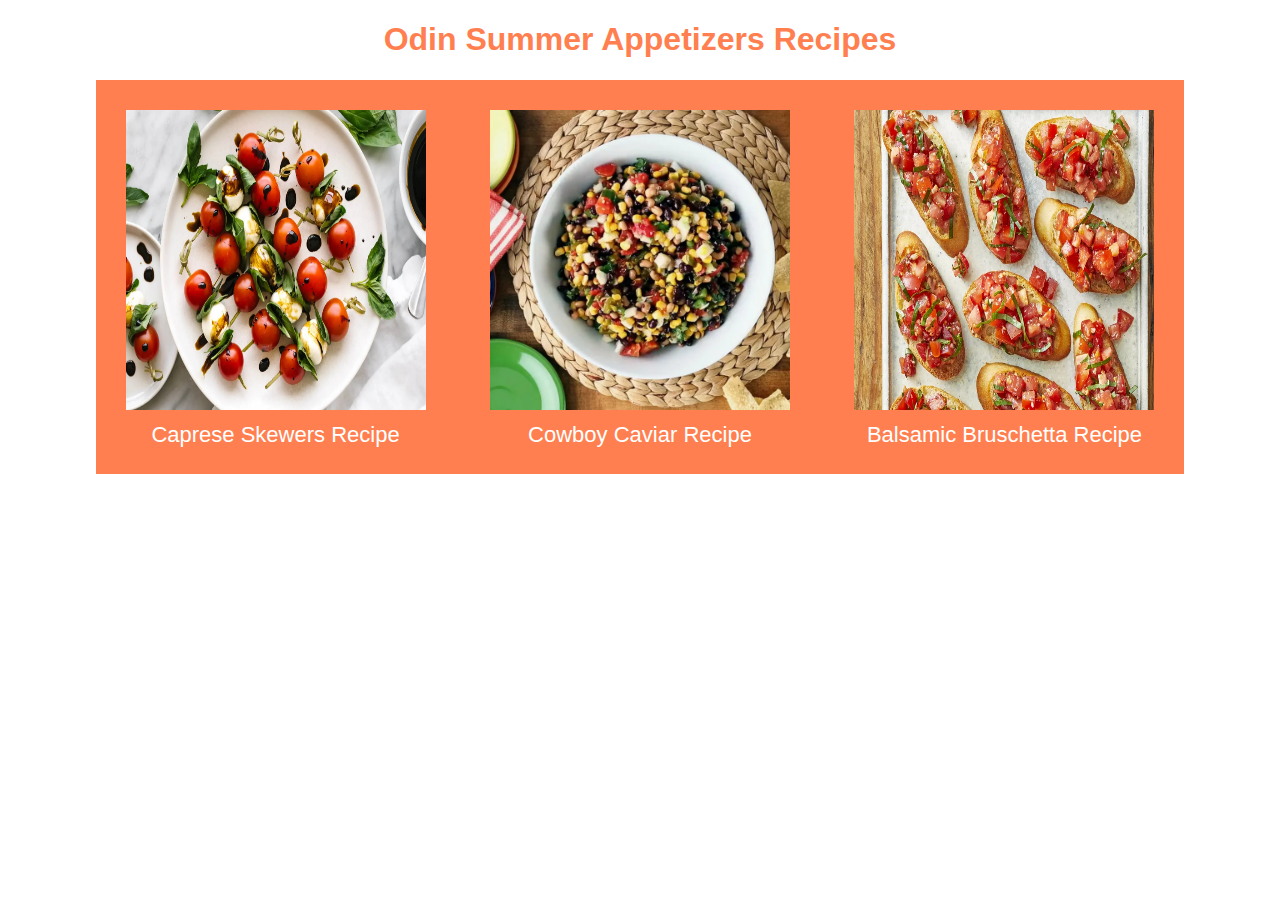
<file: index.html>
<!DOCTYPE html>
<html lang="en">
    <head>
        <meta charset="utf-8">
        <title>The Recipes Website</title>
        <link rel="stylesheet" href="style/style.css">
    </head>

    <body>
        <h1>Odin Summer Appetizers Recipes</h1>
        <div class="card">
            <div class="menu"><img class="img" src="images/caprese-skewers.jpg"><a href="recipes/caprese-skewers.html">Caprese Skewers Recipe</a></div>
            <div class="menu"><img class="img" src="images/cowboy-caviar.jpg"><a href="recipes/cowboy-caviar.html">Cowboy Caviar Recipe</a></div>
            <div class="menu"><img class="img" src="images/balsamic-bruschetta.jpg"><a href="recipes/balsamic-bruschetta.html">Balsamic Bruschetta Recipe</a></div>
        </div>
    </body>
</html>
</file>
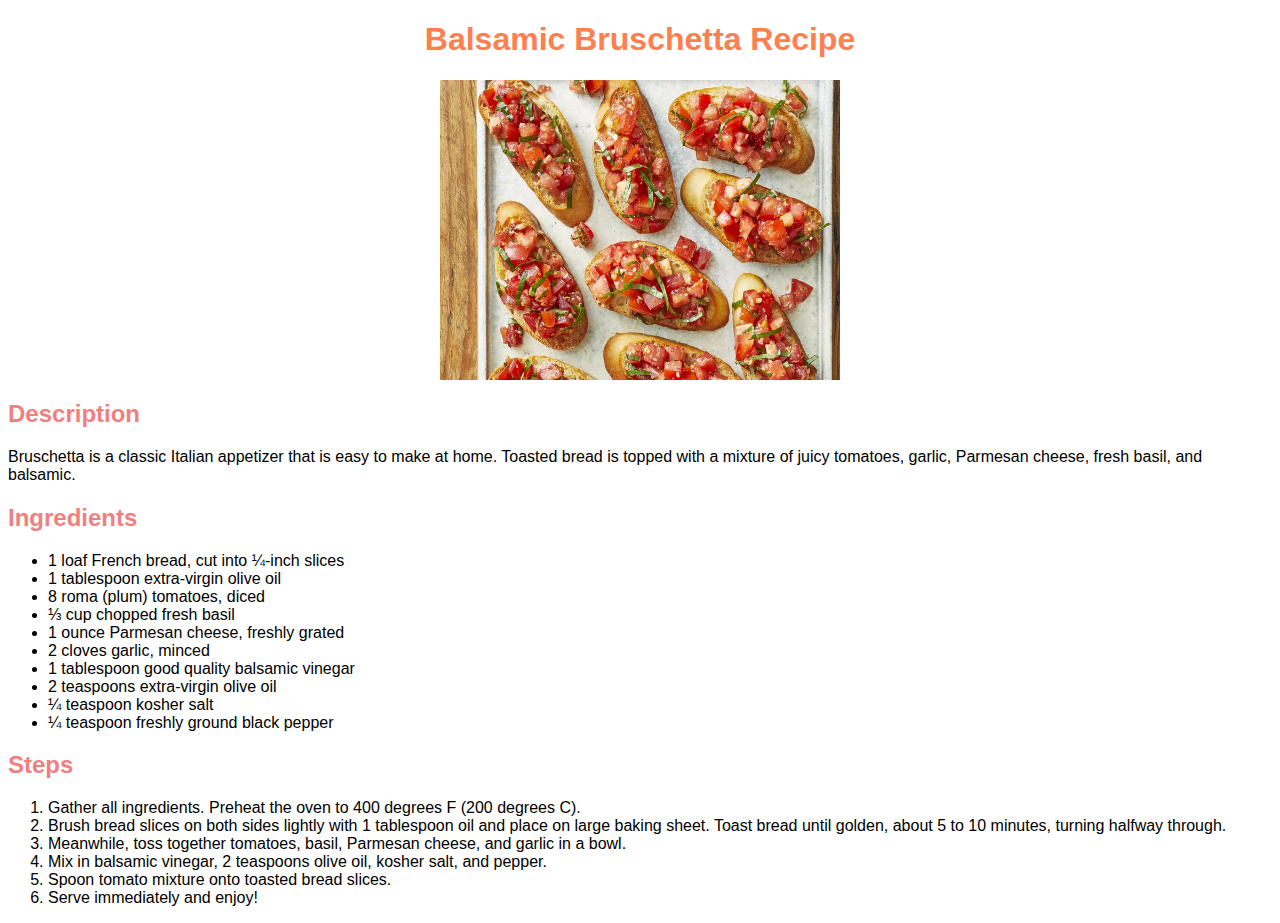
<file: recipes/balsamic-bruschetta.html>
<!DOCTYPE html>
<html lang="en">
    <head>
        <meta charset="utf-8">
        <title>Balsamic Bruschetta Recipe</title>
        <link rel="stylesheet" href="../style/recipes-style.css">
    </head>

    <body>
        <h1>Balsamic Bruschetta Recipe</h1>
        <img src="../images/balsamic-bruschetta.jpg" alt="a picture of balsamic bruschetta." class="img" height="300" width="400">
        <h2>Description</h2>
        <p>Bruschetta is a classic Italian appetizer that is easy to make at home. Toasted bread is topped with a mixture of juicy tomatoes, garlic, Parmesan cheese, fresh basil, and balsamic.</p>
        <h2>Ingredients</h2>
        <ul>
            <li>1 loaf French bread, cut into ¼-inch slices</li>
            <li>1 tablespoon extra-virgin olive oil</li>
            <li>8 roma (plum) tomatoes, diced</li>
            <li>⅓ cup chopped fresh basil</li>
            <li>1 ounce Parmesan cheese, freshly grated</li>
            <li>2 cloves garlic, minced</li>
            <li>1 tablespoon good quality balsamic vinegar</li>
            <li>2 teaspoons extra-virgin olive oil</li>
            <li>¼ teaspoon kosher salt</li>
            <li>¼ teaspoon freshly ground black pepper</li>
        </ul>
        <h2>Steps</h2>
        <ol>
            <li>Gather all ingredients. Preheat the oven to 400 degrees F (200 degrees C).</li>
            <li>Brush bread slices on both sides lightly with 1 tablespoon oil and place on large baking sheet. Toast bread until golden, about 5 to 10 minutes, turning halfway through.</li>
            <li>Meanwhile, toss together tomatoes, basil, Parmesan cheese, and garlic in a bowl.</li>
            <li>Mix in balsamic vinegar, 2 teaspoons olive oil, kosher salt, and pepper.</li>
            <li>Spoon tomato mixture onto toasted bread slices.</li>
            <li>Serve immediately and enjoy!</li>
        </ol>
    </body>
</html>
</file>
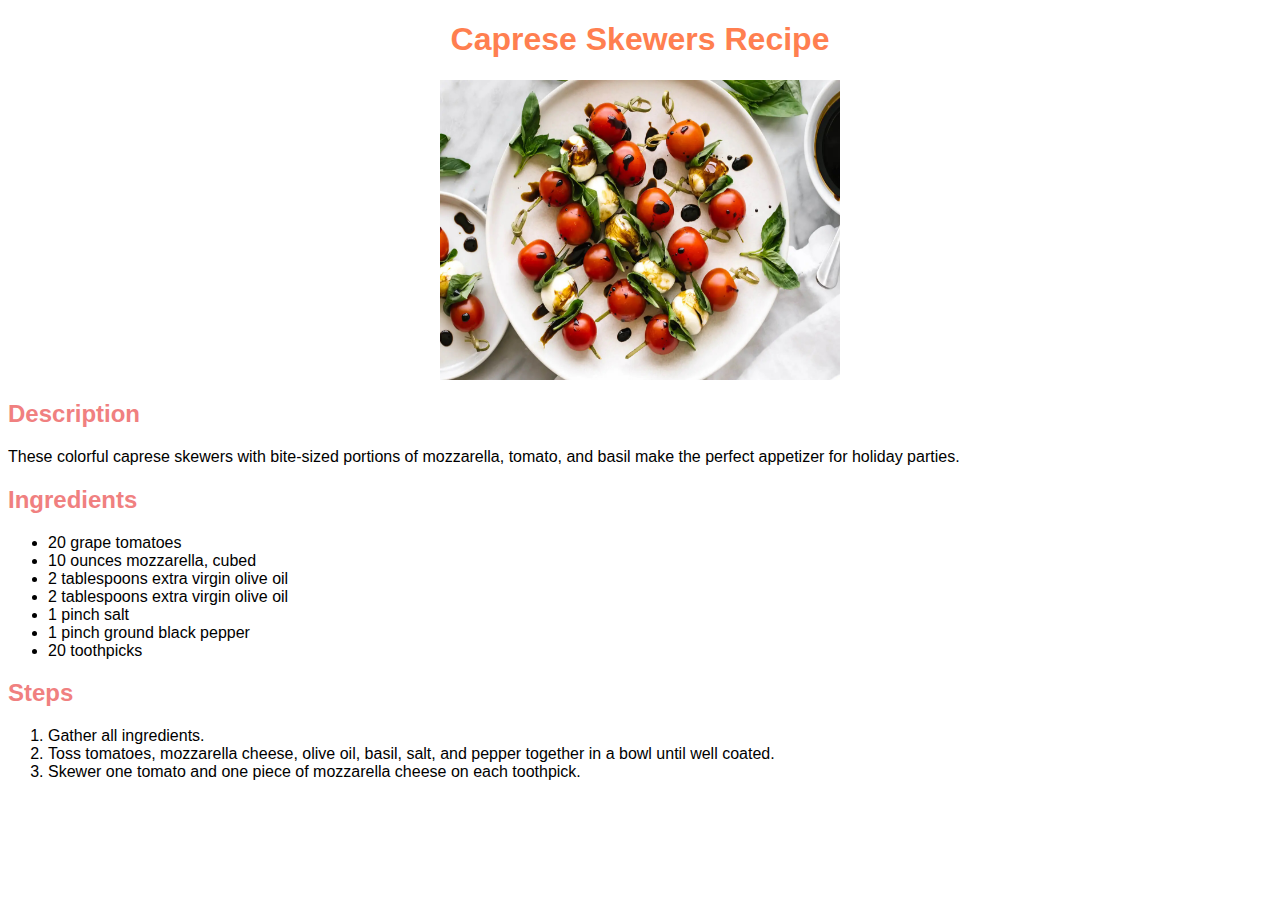
<file: recipes/caprese-skewers.html>
<!DOCTYPE html>
<html lang="en">
    <head>
        <meta charset="utf-8">
        <title>Caprese Skewers Recipes</title>
        <link rel="stylesheet" href="../style/recipes-style.css">
    </head>

    <body>
        <h1>Caprese Skewers Recipe</h1>
        <img src="../images/caprese-skewers.jpg" alt="Picture of Caprese Skewers" class="img" height="300" width="400">
        <h2>Description</h2>
        <p>These colorful caprese skewers with bite-sized portions of mozzarella, tomato, and basil make the perfect appetizer for holiday parties.</p>
        <h2>Ingredients</h2>
        <ul>
            <li>20 grape tomatoes</li>
            <li>10 ounces mozzarella, cubed</li>
            <li>2 tablespoons extra virgin olive oil</li>
            <li>2 tablespoons extra virgin olive oil</li>
            <li>1 pinch salt</li>
            <li>1 pinch ground black pepper</li>
            <li>20 toothpicks</li>
        </ul>
        <h2>Steps</h2>
        <ol>
            <li>Gather all ingredients.</li>
            <li>Toss tomatoes, mozzarella cheese, olive oil, basil, salt, and pepper together in a bowl until well coated.</li>
            <li>Skewer one tomato and one piece of mozzarella cheese on each toothpick.</li>
        </ol>
    </body>
</html>
</file>
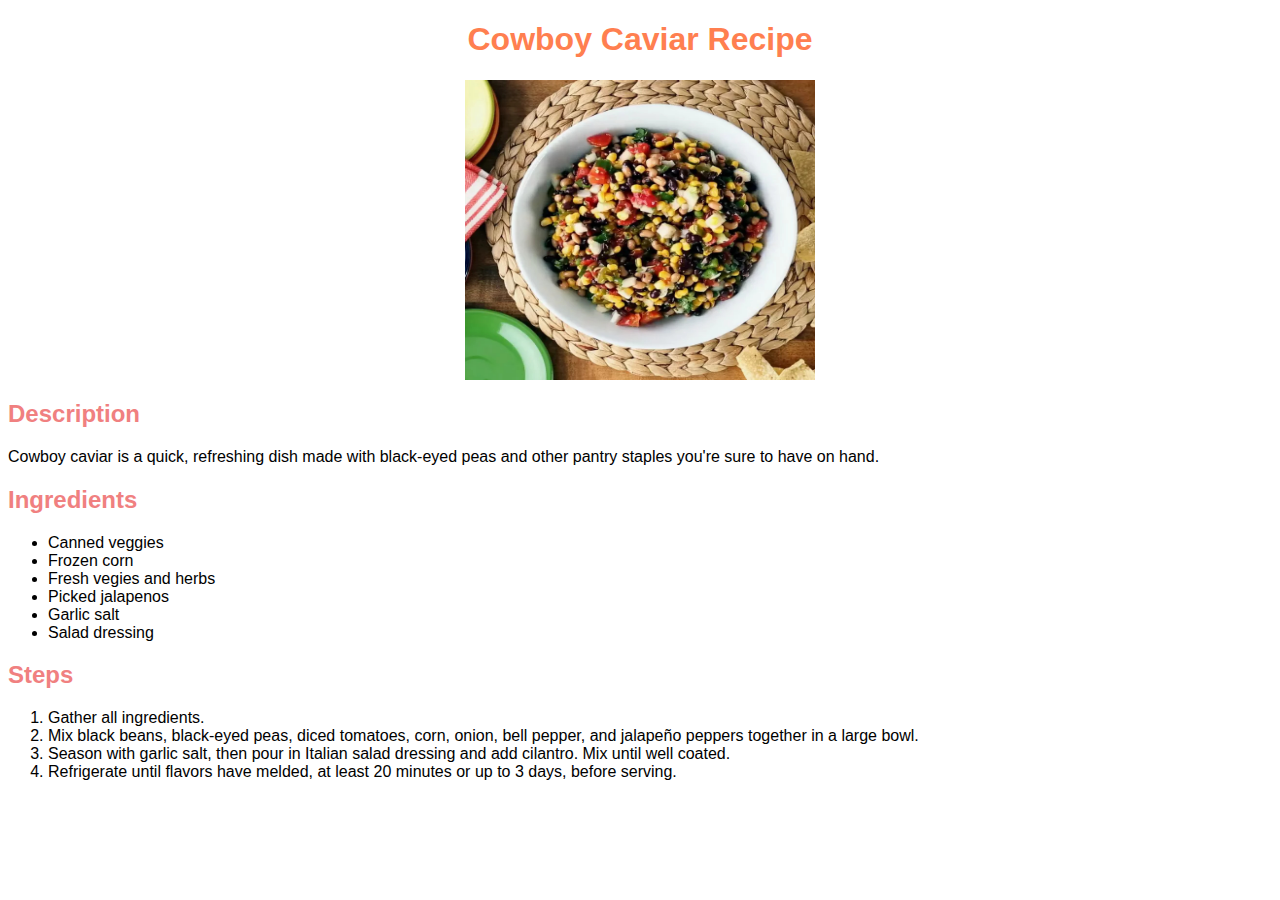
<file: recipes/cowboy-caviar.html>
<!DOCTYPE html>
<html lang="en">
    <head>
        <meta charset="utf-8">
        <title>Cowboy Caviar Recipe</title>
        <link rel="stylesheet" href="../style/recipes-style.css">
    </head>

    <body>
        <h1>Cowboy Caviar Recipe</h1>
        <img src="../images/cowboy-caviar.jpg" alt="A picture of cowboy caviar." class="img" height="300" width="350">
        <h2>Description</h2>
        <p>Cowboy caviar is a quick, refreshing dish made with black-eyed peas and other pantry staples you're sure to have on hand.</p>
        <h2>Ingredients</h2>
        <ul>
            <li>Canned veggies</li>
            <li>Frozen corn</li>
            <li>Fresh vegies and herbs</li>
            <li>Picked jalapenos</li>
            <li>Garlic salt</li>
            <li>Salad dressing</li>
        </ul>
        <h2>Steps</h2>
        <ol>
            <li>Gather all ingredients.</li>
            <li>Mix black beans, black-eyed peas, diced tomatoes, corn, onion, bell pepper, and jalapeño peppers together in a large bowl.</li>
            <li>Season with garlic salt, then pour in Italian salad dressing and add cilantro. Mix until well coated.</li>
            <li>Refrigerate until flavors have melded, at least 20 minutes or up to 3 days, before serving.</li>
        </ol>
    </body>
</html>
</file>
<file: style/style.css>
body {
    font-family:Verdana, Geneva, Tahoma, sans-serif;
}

h1 {
    text-align: center;
    color: coral;
}

.card {
    display: block;
    margin: 0 auto;
    max-width: fit-content;
    background-color: coral;
}

.menu {
    display: inline-block;
    text-align: center;
    margin: 30px 30px 18px 30px;
}

.img {
    height: 300px;
    width: 300px;
}

a {
    font-size: 22px;
    color: white;
    text-decoration: none;
    display: block;
    margin: 8px;
}
</file>
<file: style/recipes-style.css>
body {
    font-family: Verdana, Geneva, Tahoma, sans-serif;
    
}

h1 {
    text-align: center;
    color:coral;
}

h2 {
    color: lightcoral;
}

.img {
    display: block;
    margin-left: auto;
    margin-right: auto;
}
</file>
